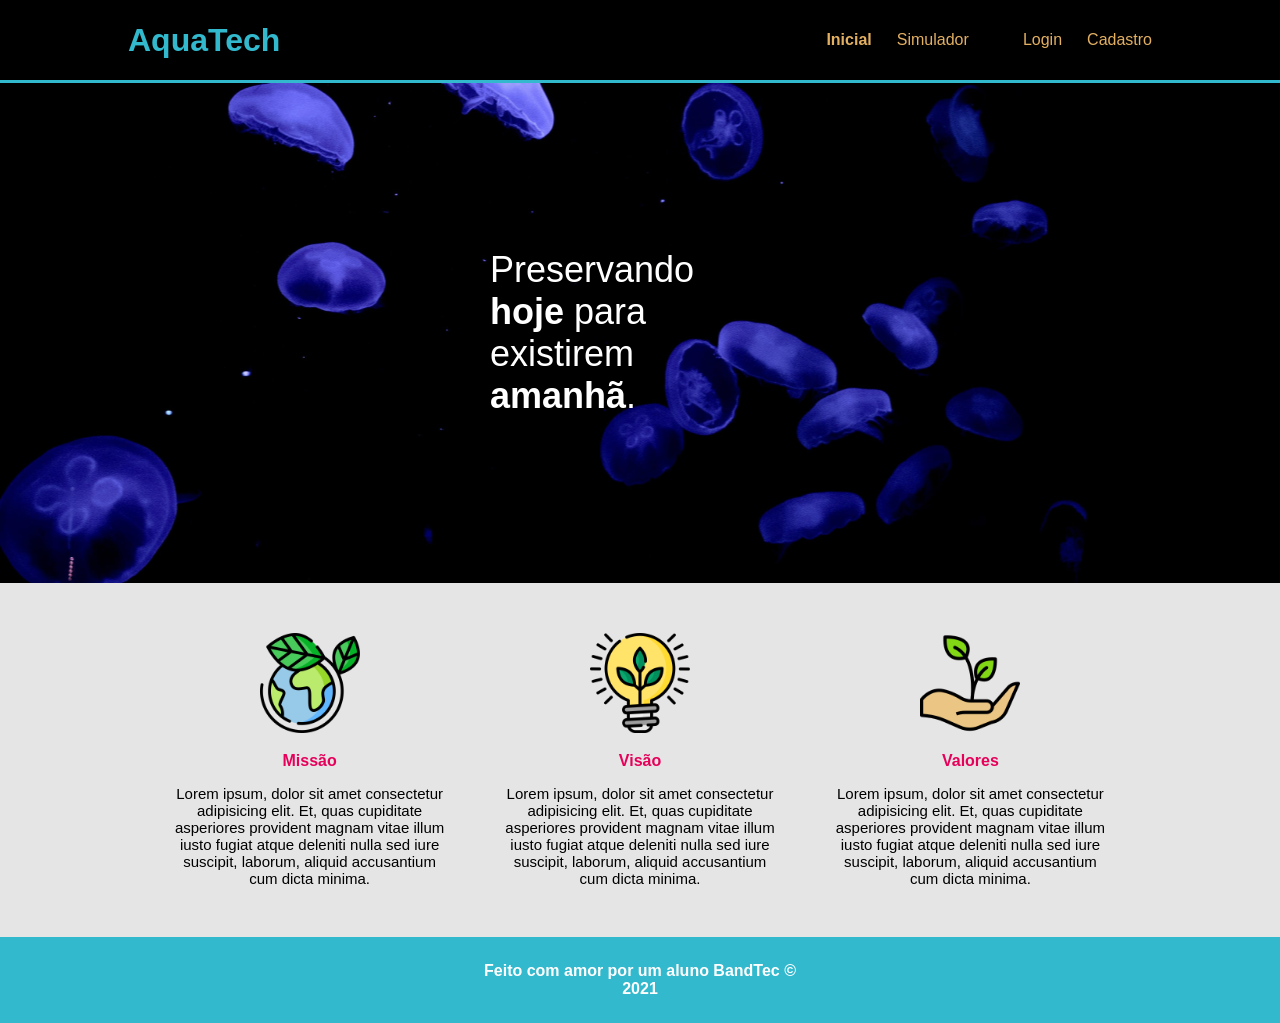
<file: aquatech-somente-html-main/public/index.html>
<!DOCTYPE html>
<html lang="en">

<head>
  <meta charset="UTF-8">
  <meta http-equiv="X-UA-Compatible" content="IE=edge">
  <meta name="viewport" content="width=device-width, initial-scale=1.0">

  <title>AquaTech | Página Inicial</title>

  <link rel="stylesheet" href="styles/style.css">
  <link rel="icon" href="assets/icon/favicon2.ico">
  <link rel="preconnect" href="https://fonts.gstatic.com">
</head>

<body>

  <div class="header">
    <div class="container header-container">

      <h1 class="titulo">AquaTech</h1>

      <ul class="navbar">

        <li class="agora">
          <a class="link" href="#">Inicial</a>
        </li>

        <li>
          <a class="link" href="simulador.html">Simulador</a>
        </li>

        <li>|</li>

        <li>
          <a class="link" href="login.html">Login</a>
        </li>

        <li>
          <a class="link" href="cadastro.html">Cadastro</a>
        </li>

      </ul>

    </div>
  </div>

  <div class="banner">
    <div class="container banner-container">

      <p class="frase">
        Preservando <br> <span class="destaque">hoje</span> para <br> existirem <br>
        <span class="destaque">amanhã</span>.
      </p>

    </div>
  </div>

  <div class="social">

    <div class="container">

      <div class="boxes">

        <div class="box">

          <img class="icone" src="assets/imgs/planet-earth_color.png">

          <h4 class="subtitulo">Missão</h4>

          <p class="texto">
            Lorem ipsum, dolor sit amet consectetur adipisicing elit. Et, quas cupiditate asperiores provident
            magnam vitae illum iusto fugiat atque deleniti nulla sed iure suscipit, laborum, aliquid accusantium
            cum dicta minima.
          </p>

        </div>

        <div class="box">

          <img class="icone" src="assets/imgs/lightbulb_color.png">

          <h4 class="subtitulo">Visão</h4>

          <p class="texto">
            Lorem ipsum, dolor sit amet consectetur adipisicing elit. Et, quas cupiditate asperiores provident
            magnam vitae illum iusto fugiat atque deleniti nulla sed iure suscipit, laborum, aliquid accusantium
            cum dicta minima.
          </p>

        </div>

        <div class="box">

          <img class="icone" src="assets/imgs/growth_color.png">

          <h4 class="subtitulo">Valores</h4>

          <p class="texto">
            Lorem ipsum, dolor sit amet consectetur adipisicing elit. Et, quas cupiditate asperiores provident
            magnam vitae illum iusto fugiat atque deleniti nulla sed iure suscipit, laborum, aliquid accusantium
            cum dicta minima.
          </p>

        </div>

      </div>

    </div>

  </div>

  <div class="footer">

    <div class="container">

      <h4>Feito com amor por um aluno BandTec &copy; <br> 2021</h4>

    </div>

  </div>

</body>

</html>
</file>
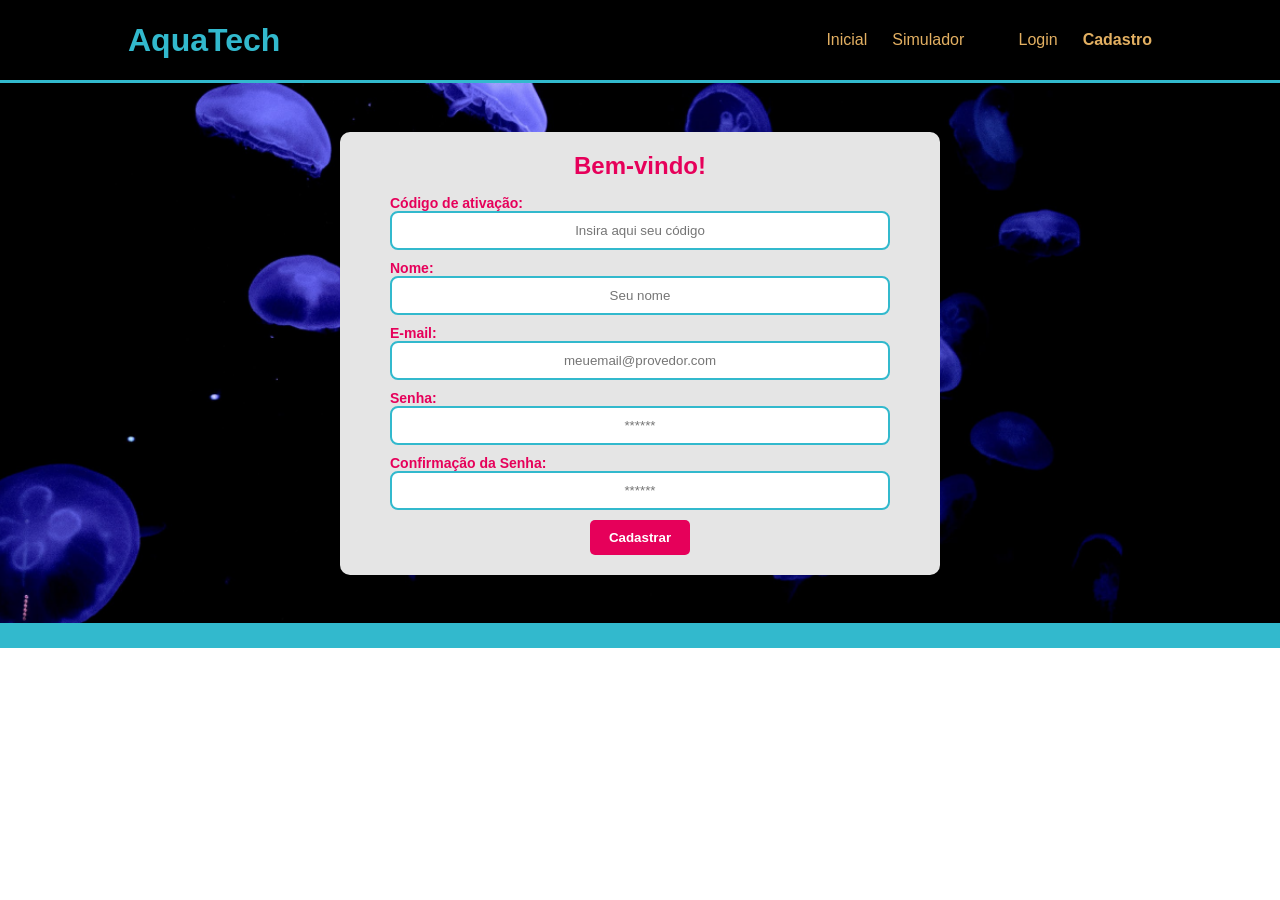
<file: aquatech-somente-html-main/public/cadastro.html>
<!DOCTYPE html>
<html lang="pt-br">

<head>
    <meta charset="UTF-8">
    <meta http-equiv="X-UA-Compatible" content="IE=edge">
    <meta name="viewport" content="width=device-width, initial-scale=1.0">

    <title>AquaTech | Cadastro</title>

    <link rel="stylesheet" href="styles/style.css">
    <link rel="icon" href="assets/icon/favicon2.ico">
    <link rel="preconnect" href="https://fonts.gstatic.com">
</head>

<body>

    <div class="header">

        <div class="container header-container">

            <h1 class="titulo">AquaTech</h1>

            <ul class="navbar">

                <li>
                    <a class="link" href="index.html">Inicial</a>
                </li>

                <li>
                    <a class="link" href="simulador.html">Simulador</a>
                </li>

                <li>|</li>

                <li>
                    <a class="link" href="login.html">Login</a>
                </li>

                <li class="agora">
                    <a class="link" href="#">Cadastro</a>
                </li>

            </ul>

        </div>

    </div>

    <div class="login">

        <div class="container login-container">

            <div class="card-cadastro">

                <h2 class="titulo-card">Bem-vindo!</h2>

                <div class="formulario-cadastro">

                    <div class="campo">

                        <span class="nome-campo">Código de ativação:</span>

                        <input class="entrada" id="codigo_input" type="text" placeholder="Insira aqui seu código">

                    </div>

                    <div class="campo">

                        <span class="nome-campo">Nome:</span>

                        <input class="entrada" id="nome_input" type="text" placeholder="Seu nome">

                    </div>

                    <div class="campo">

                        <span class="nome-campo">E-mail:</span>

                        <input class="entrada" id="email_input" type="text" placeholder="meuemail@provedor.com">

                    </div>

                    <div class="campo">

                        <span class="nome-campo">Senha:</span>

                        <input class="entrada" id="senha_input" type="password" placeholder="******">

                    </div>

                    <div class="campo">

                        <span class="nome-campo">Confirmação da Senha:</span>

                        <input class="entrada" id="confirmacao_senha_input" type="password" placeholder="******">

                    </div>

                    <button class="botao">Cadastrar</button>

                </div>

            </div>

        </div>

    </div>

    <div class="footer-cadastro"></div>

</body>

</html>
</file>
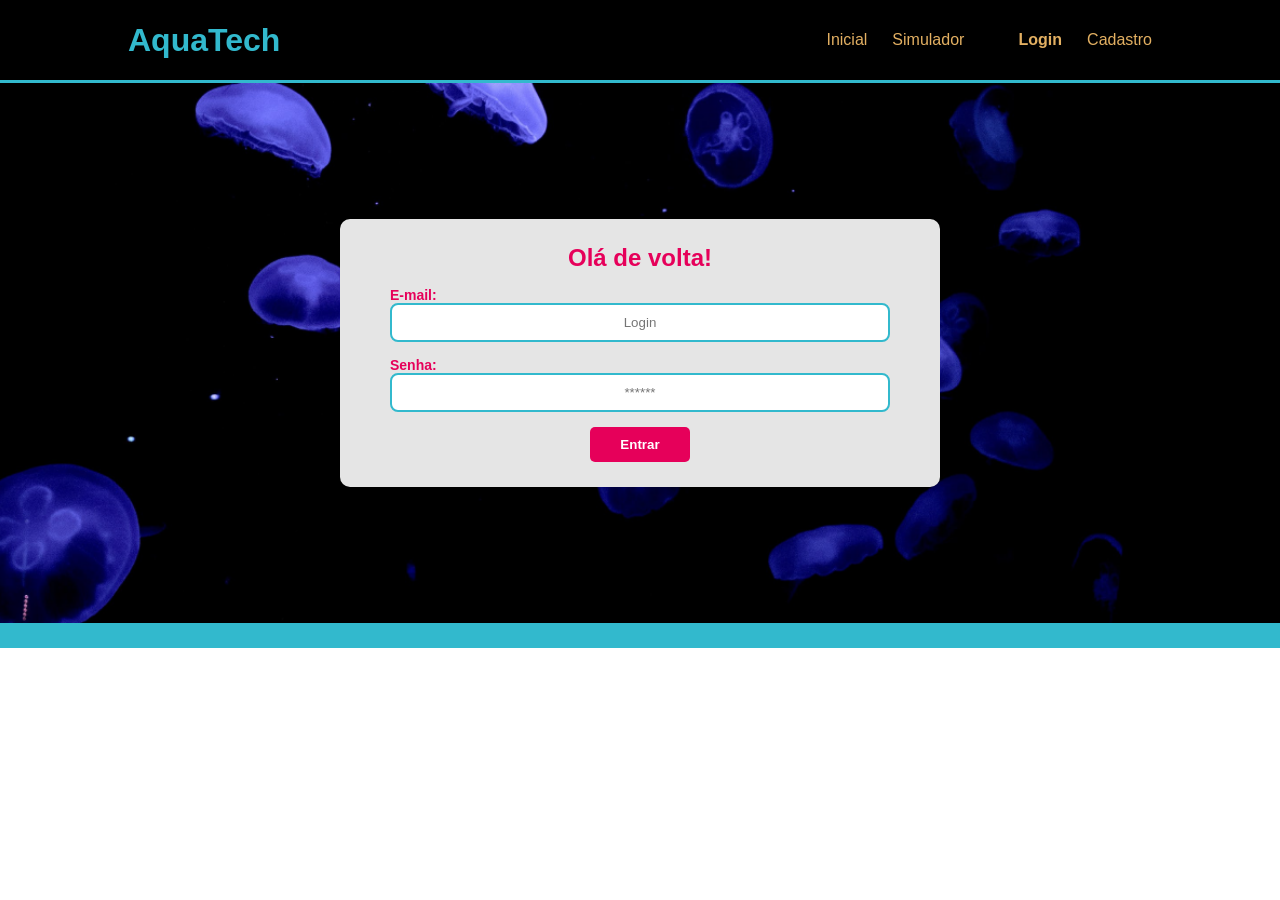
<file: aquatech-somente-html-main/public/login.html>
<!DOCTYPE html>
<html lang="pt-br">

<head>
    <meta charset="UTF-8">
    <meta http-equiv="X-UA-Compatible" content="IE=edge">
    <meta name="viewport" content="width=device-width, initial-scale=1.0">

    <title>AquaTech | Login</title>

    <link rel="stylesheet" href="styles/style.css">
    <link rel="icon" href="assets/icon/favicon2.ico">
    <link rel="preconnect" href="https://fonts.gstatic.com">
</head>

<body>

    <div class="header">

        <div class="container header-container">

            <h1 class="titulo">AquaTech</h1>

            <ul class="navbar">

                <li>
                    <a class="link" href="index.html">Inicial</a>
                </li>

                <li>
                    <a class="link" href="simulador.html">Simulador</a>
                </li>

                <li>|</li>

                <li class="agora">
                    <a class="link" href="#">Login</a>
                </li>

                <li>
                    <a class="link" href="cadastro.html">Cadastro</a>
                </li>

            </ul>

        </div>

    </div>

    <div class="login">

        <div class="container login-container">

            <div class="card-login">

                <h2 class="titulo-card">Olá de volta!</h2>

                <div class="formulario">

                    <div class="campo">

                        <span class="nome-campo">E-mail:</span>

                        <input class="entrada" id="email_input" type="text" placeholder="Login">

                    </div>

                    <div class="campo">

                        <span class="nome-campo">Senha:</span>

                        <input class="entrada" id="senha_input" type="password" placeholder="******">

                    </div>

                    <button class="botao">Entrar</button>

                </div>

            </div>

        </div>

    </div>

    <div class="footer-login"></div>

</body>

</html>
</file>
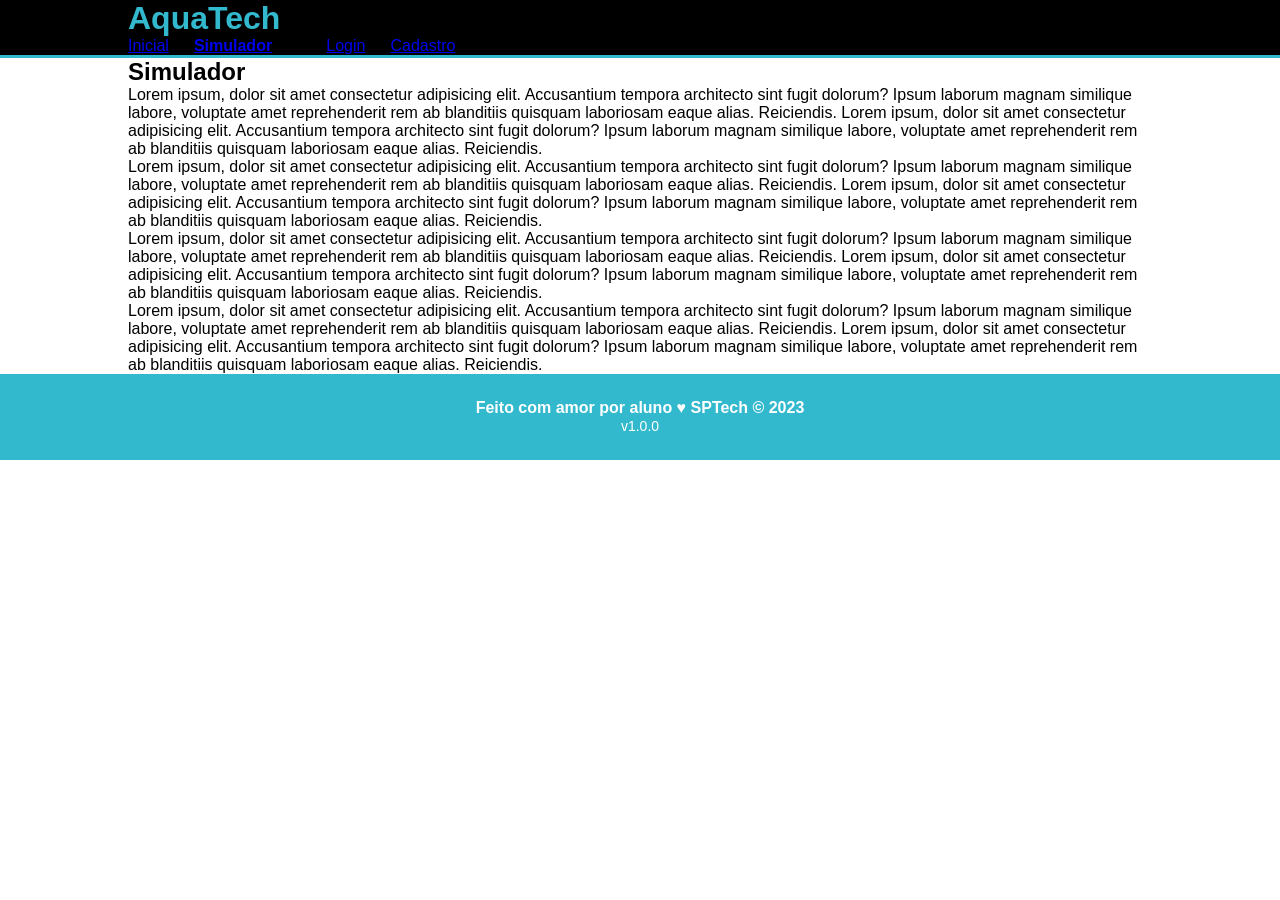
<file: aquatech-somente-html-main/public/simulador.html>
<!DOCTYPE html>
<html lang="pt-br">

<head>
    <meta charset="UTF-8">
    <meta http-equiv="X-UA-Compatible" content="IE=edge">
    <meta name="viewport" content="width=device-width, initial-scale=1.0">

    <title>AquaTech | Simulador</title>

    <link rel="stylesheet" href="styles/style.css">
    <link rel="icon" href="assets/icon/favicon2.ico">
    <link rel="preconnect" href="https://fonts.gstatic.com">
</head>

<body>

    <!--header inicio-->
    <div class="header">
        <div class="container">
            <h1 class="titulo">AquaTech</h1>
            <ul class="navbar">
                <li>
                    <a href="./index.html">Inicial</a>
                </li>
                <li class="agora">
                    <a href="#">Simulador</a>
                </li>
                <li>|</li>
                <li>
                    <a href="./login.html">Login</a>
                </li>
                <li>
                    <a href="./cadastro.html">Cadastro</a>
                </li>
            </ul>
        </div>
    </div>


    <!-- simulador inicio -->
    <div class="simulador">
        <div class="container">
            <h2>Simulador</h2>
            <p>Lorem ipsum, dolor sit amet consectetur adipisicing elit. Accusantium tempora architecto sint fugit
                dolorum? Ipsum laborum magnam similique labore, voluptate amet reprehenderit rem ab blanditiis quisquam
                laboriosam eaque alias. Reiciendis. Lorem ipsum, dolor sit amet consectetur adipisicing elit.
                Accusantium tempora architecto sint fugit dolorum? Ipsum laborum magnam similique labore, voluptate amet
                reprehenderit rem ab blanditiis quisquam laboriosam eaque alias. Reiciendis.</p>
            <p>Lorem ipsum, dolor sit amet consectetur adipisicing elit. Accusantium tempora architecto sint fugit
                dolorum? Ipsum laborum magnam similique labore, voluptate amet reprehenderit rem ab blanditiis quisquam
                laboriosam eaque alias. Reiciendis. Lorem ipsum, dolor sit amet consectetur adipisicing elit.
                Accusantium tempora architecto sint fugit dolorum? Ipsum laborum magnam similique labore, voluptate amet
                reprehenderit rem ab blanditiis quisquam laboriosam eaque alias. Reiciendis.</p>
            <p>Lorem ipsum, dolor sit amet consectetur adipisicing elit. Accusantium tempora architecto sint fugit
                dolorum? Ipsum laborum magnam similique labore, voluptate amet reprehenderit rem ab blanditiis quisquam
                laboriosam eaque alias. Reiciendis. Lorem ipsum, dolor sit amet consectetur adipisicing elit.
                Accusantium tempora architecto sint fugit dolorum? Ipsum laborum magnam similique labore, voluptate amet
                reprehenderit rem ab blanditiis quisquam laboriosam eaque alias. Reiciendis.</p>
            <p>Lorem ipsum, dolor sit amet consectetur adipisicing elit. Accusantium tempora architecto sint fugit
                dolorum? Ipsum laborum magnam similique labore, voluptate amet reprehenderit rem ab blanditiis quisquam
                laboriosam eaque alias. Reiciendis. Lorem ipsum, dolor sit amet consectetur adipisicing elit.
                Accusantium tempora architecto sint fugit dolorum? Ipsum laborum magnam similique labore, voluptate amet
                reprehenderit rem ab blanditiis quisquam laboriosam eaque alias. Reiciendis.</p>

        </div>
    </div>
    <!-- simulador fim -->

    <!--footer inicio-->
    <div class="footer">
        <div class="container">
            <h4>Feito com amor por aluno &hearts; SPTech &copy; 2023</h4>
            <span class="version">v1.0.0</span>
        </div>
    </div>
    <!--footer fim-->


</body>

</html>
</file>
<file: aquatech-somente-html-main/public/styles/style.css>
* {
    margin: 0;
    padding: 0;
}

body {
    font-family: Arial, Helvetica, sans-serif;
}

.container {
    width: 80%;
    margin: auto;
}

.header {
    background-color: black;
    border-bottom: 3px solid #32b9cd;
}

.header-container {
    height: 80px;
    display: flex;
    justify-content: space-between;
    align-items: center;
}

.titulo {
    color: #32b9cd;
}

.navbar {
    display: flex;
    align-items: center;
    list-style: none;
    gap: 25px;
}

.link {
    color: #e3b062;
    text-decoration: none;
}

.agora {
    font-weight: bold;
}

.banner {
    height: 500px;
    background-image: url("../assets/imgs/bg-jelly-fish-para-home.png");
    background-size: cover;
    background-position: center;
}

.banner-container {
    height: 100%;
    display: flex;
    justify-content: center;
    align-items: center;
}

.frase {
    color: white;
    font-size: 36px;
    width: 300px;
}

.destaque {
    font-weight: bold;
}

.social {
    background-color: #e5e5e5;
    padding: 50px;
}

.boxes {
    display: flex;
    justify-content: space-between;
}

.box {
    width: 30%;
    text-align: center;
}

.icone {
    width: 100px;
}

.subtitulo {
    color: #e6005a;
    margin: 15px;
}

.texto {
    font-size: 15px;
}

.footer {
    background-color: #32b9cd;
    color: white;
    text-align: center;
    padding: 25px;
}

.version {
    font-size: 14px;
}

.login {
    height: 540px;
    background-image: url("../assets/imgs/bg-jelly-fish-para-home.png");
    background-size: cover;
    background-position: center;
}

.login-container {
    height: 100%;
    display: flex;
    justify-content: center;
    align-items: center;
}

.card-login {
    width: 500px;
    background-color: #e5e5e5;
    border-radius: 10px;
    padding: 25px 50px;
}

.titulo-card {
    color: #e6005a;
    text-align: center;
    margin-bottom: 15px;
}

.formulario {
    display: flex;
    flex-direction: column;
    gap: 15px;
}

.campo {
    display: flex;
    flex-direction: column;
}

.nome-campo {
    color: #e6005a;
    font-weight: bold;
    font-size: 14px;
}

.entrada {
    height: 35px;
    border: 2px solid #32b9cd;
    border-radius: 8px;
    text-align: center;
}

.botao {
    width: 100px;
    height: 35px;
    margin: auto;
    background-color: #e6005a;
    color: white;
    border: 0;
    border-radius: 5px;
    font-weight: bold;
}

.footer-login {
    height: 25px;
    background-color: #32b9cd;
}

.card-cadastro {
    width: 500px;
    background-color: #e5e5e5;
    border-radius: 10px;
    padding: 20px 50px;
}

.formulario-cadastro {
    display: flex;
    flex-direction: column;
    gap: 10px;
}

.footer-cadastro {
    height: 25px;
    background-color: #32b9cd;
}
</file>
